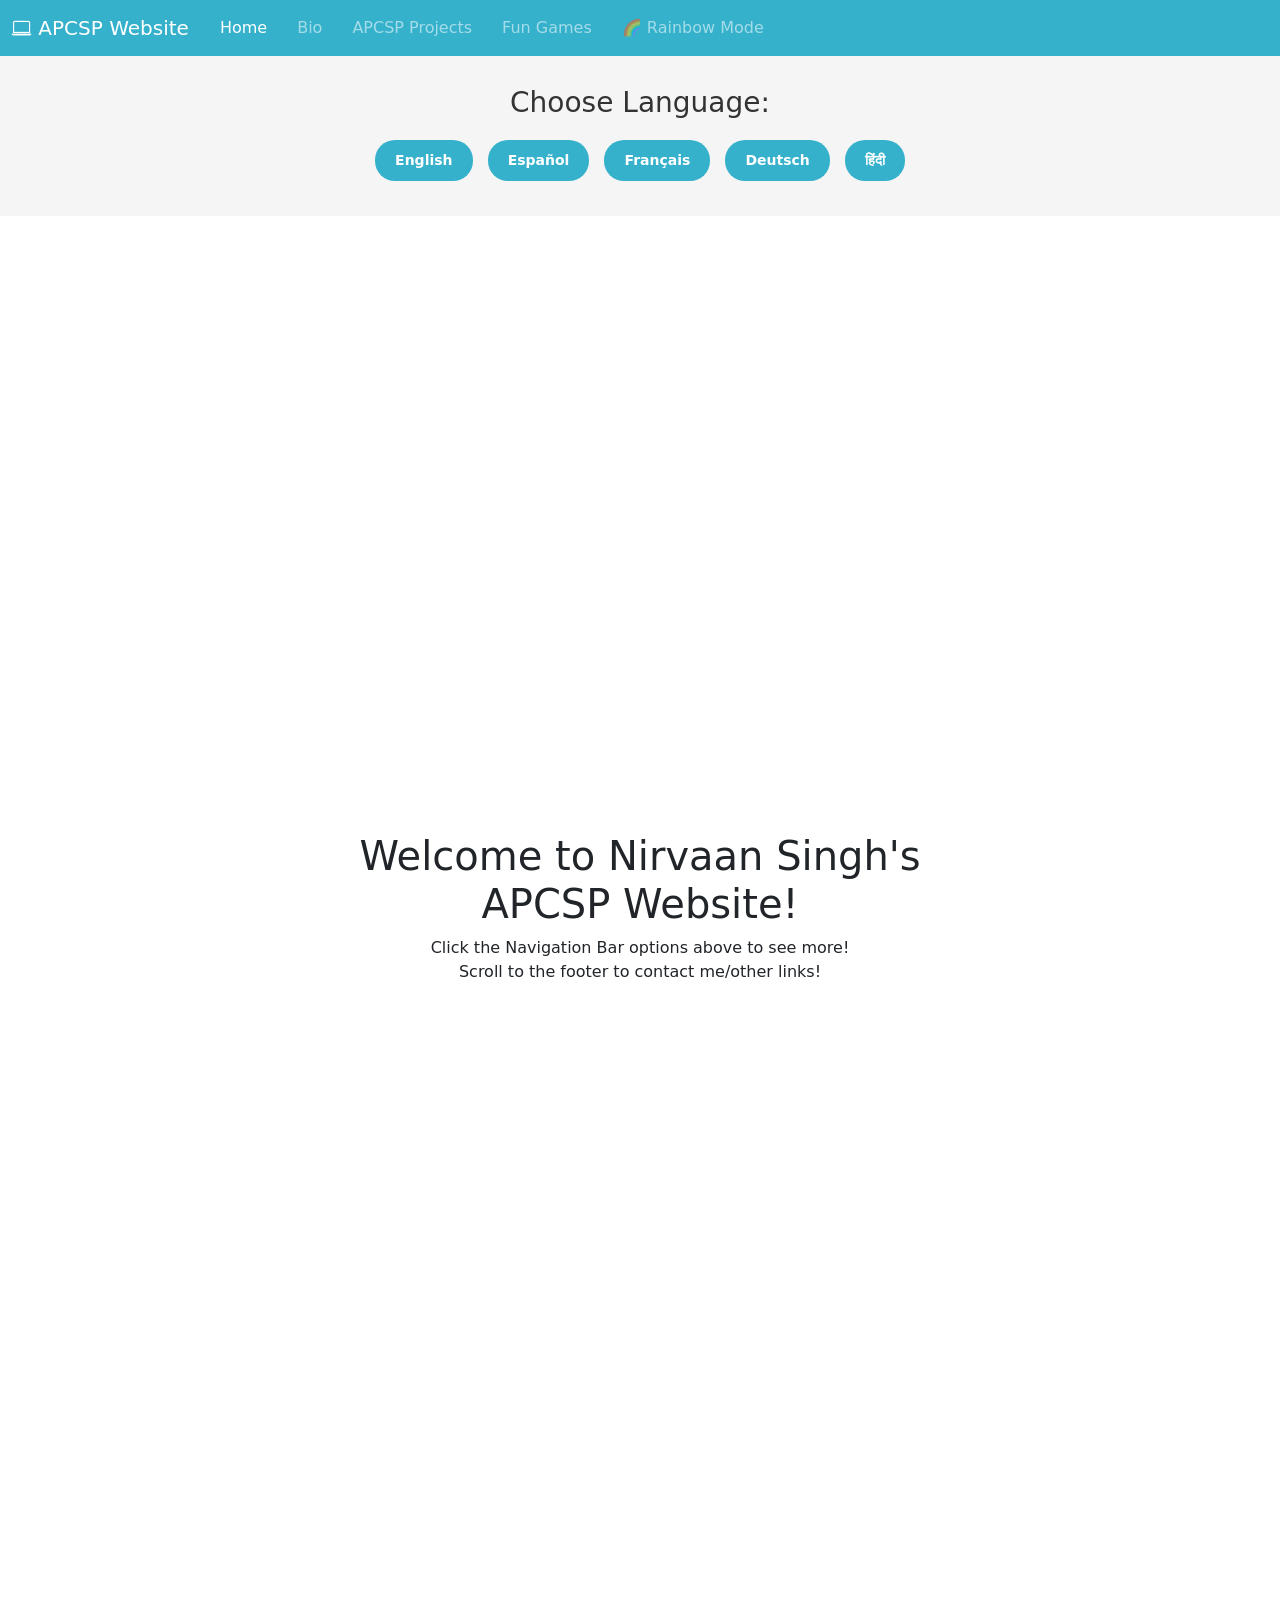
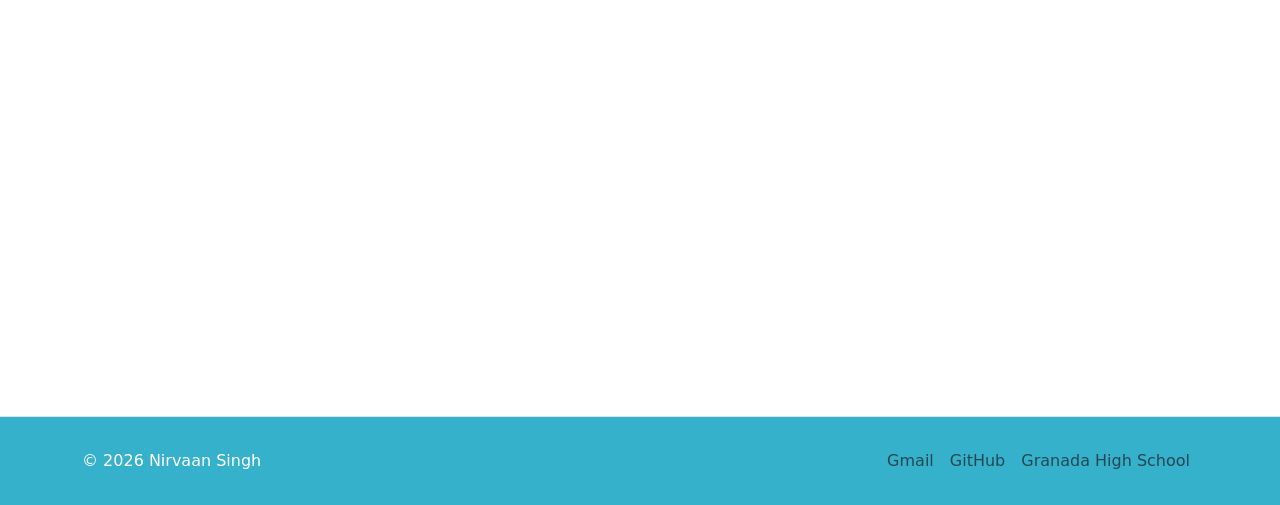
<file: index.html>
<!DOCTYPE html>
<html>
    <head>
        <meta charset="utf-8">
        <meta http-equiv="X-UA-Compatible" content="IE=edge">
        <meta name="viewport" content="width=device-width, initial-scale=1">
    
        <!-- Bootstrap CSS -->
        <link href="https://cdn.jsdelivr.net/npm/bootstrap@5.1.3/dist/css/bootstrap.min.css" rel="stylesheet" integrity="sha384-1BmE4kWBq78iYhFldvKuhfTAU6auU8tT94WrHftjDbrCEXSU1oBoqyl2QvZ6jIW3" crossorigin="anonymous">
        <link rel="stylesheet" href="https://cdn.jsdelivr.net/npm/bootstrap-icons@1.9.1/font/bootstrap-icons.css">
    
        <!-- Bootstrap JavaScript -->
        <script src="https://cdn.jsdelivr.net/npm/bootstrap@5.1.3/dist/js/bootstrap.bundle.min.js" integrity="sha384-ka7Sk0Gln4gmtz2MlQnikT1wXgYsOg+OMhuP+IlRH9sENBO0LRn5q+8nbTov4+1p" crossorigin="anonymous"></script>
        
        <link rel="stylesheet" href="style.css">
        
        <link rel="icon" type="image/x-icon" href="https://codehs.com/uploads/2249a44c0a9f6dd6f6f0bd95c95a9c15">
        <title>Nirvaan's Website</title>
    </head>
    <body>
            
            <nav class="navbar navbar-expand-sm myNav navbar-dark">
                <div class="container-fluid">
                <a class="navbar-brand" href="#">
                <i class="bi bi-laptop"></i> APCSP Website
                </a>
                <button class="navbar-toggler" type="button" data-bs-toggle="collapse" data-bs-target="#collapsibleNavbar">
                <span class="navbar-toggler-icon"></span>
                </button>
                <div class="collapse navbar-collapse" id="collapsibleNavbar">
                <ul class="navbar-nav">
                <li class="nav-item">
                <a class="nav-link active" href="index.html">Home</a>
                </li>
                <li class="nav-item">
                <a class="nav-link" href="bio.html">Bio</a>
                </li>
                <li class="nav-item">
                <a class="nav-link" href="project.html">APCSP Projects</a>
                </li>
                <li class="nav-item">
                <a class="nav-link" href="games.html">Fun Games</a>
                </li>
                 <li class="nav-item">
                  <a class="nav-link" href="#" id="rainbowToggle">🌈 Rainbow Mode</a>
                </li>
                </ul>
                </div>
                </div>
            </nav>
           
            <!-- Language Selector -->
            <div class="language-selector">
              <h3>Choose Language:</h3>
              <button class="lang-btn" data-lang="english">English</button>
              <button class="lang-btn" data-lang="spanish">Español</button>
              <button class="lang-btn" data-lang="french">Français</button>
              <button class="lang-btn" data-lang="german">Deutsch</button>
              <button class="lang-btn" data-lang="hindi">हिंदी</button>
            </div>
            
            <div class="parallax" id="welcome-section">
              <div class="contentSection">
                <h1 class="text-center" id="welcome-title">Welcome to Nirvaan Singh's APCSP Website!</h1>
                <p class="text-center" id="welcome-text">Click the Navigation Bar options above to see more!<br>Scroll to the footer to contact me/other links!</p>
              </div>
            </div>
            
            
            <div class="parallax"></div>
            <footer class=" text-body-secondary py-4 border-top">
                <div class="container d-flex flex-wrap justify-content-between align-items-center">
                    <p class="footerText col-md-4 mb-0">&copy; 2026 Nirvaan Singh</p>
    
                
                    <ul class="nav col-md-4 justify-content-end">
                      <li class="nav-item"><a href="mailto:nirvaan0928@gmail.com" class="nav-link px-2 text-body-secondary">Gmail</a></li>
                      <li class="nav-item"><a href="https://github.com/nirwewe28" class="nav-link px-2 text-body-secondary">GitHub</a></li>
                      <li class="nav-item"><a href="https://granadahigh.livermoreschools.org/" class="nav-link px-2 text-body-secondary">Granada High School</a></li>
                    </ul>
              </div>
        </footer>
        <script>
          document.addEventListener('DOMContentLoaded', function() {
            const rainbowToggle = document.getElementById('rainbowToggle');
            const navbar = document.querySelector('.myNav');
            const footer = document.querySelector('footer');
            let isRainbowMode = false;
            let rainbowInterval = null;
            const colors = ['#ff0000', '#ff7f00', '#ffff00', '#00ff00', '#0000ff', '#4b0082', '#9400d3'];
            let colorIndex = 0;
        
            if (rainbowToggle) {
              rainbowToggle.addEventListener('click', function(e) {
                e.preventDefault();
                
                isRainbowMode = !isRainbowMode;
                
                if (isRainbowMode) {
                  rainbowToggle.textContent = '🌈 Rainbow Mode ON';
                  navbar.style.transition = 'background-color 2.5s ease-in-out';
                  footer.style.transition = 'background-color 2.5s ease-in-out';
                  colorIndex = 0;
                  
                  // Change color every 2.5 seconds
                  rainbowInterval = setInterval(function() {
                    navbar.style.backgroundColor = colors[colorIndex];
                    footer.style.backgroundColor = colors[colorIndex];
                    colorIndex = (colorIndex + 1) % colors.length;
                  }, 2500);
                  
                } else {
                  rainbowToggle.textContent = '🌈 Rainbow Mode';
                  clearInterval(rainbowInterval);
                  navbar.style.backgroundColor = '#35b1cc';
                  footer.style.backgroundColor = '#35b1cc';
                  navbar.style.transition = 'background-color 1s ease-in-out';
                  footer.style.transition = 'background-color 1s ease-in-out';
                }
              });
            }
          });
        </script>
        <script>
          document.addEventListener('DOMContentLoaded', function() {
            const translations = {
              english: {
                title: "Welcome to Nirvaan Singh's APCSP Website!",
                text: "Click the Navigation Bar options above to see more!<br>Scroll to the footer to contact me/other links!"
              },
              spanish: {
                title: "¡Bienvenido al sitio web APCSP de Nirvaan Singh!",
                text: "¡Haz clic en las opciones de la barra de navegación anterior para ver más!<br>¡Desplázate hasta el pie de página para contactarme/ver otros enlaces!"
              },
              french: {
                title: "Bienvenue sur le site Web APCSP de Nirvaan Singh!",
                text: "Cliquez sur les options de la barre de navigation ci-dessus pour en voir plus!<br>Faites défiler jusqu'au pied de page pour me contacter/autres liens!"
              },
              german: {
                title: "Willkommen auf Nirvaan Singhs APCSP-Website!",
                text: "Klicken Sie auf die Optionen in der Navigationsleiste oben, um mehr zu sehen!<br>Scrollen Sie zum Fußzeilenbereich, um mich zu kontaktieren/weitere Links!"
              },
              hindi: {
                title: "निर्वाण सिंह की APCSP वेबसाइट पर आपका स्वागत है!",
                text: "अधिक देखने के लिए ऊपर दिए गए Navigation बार के विकल्पों पर क्लिक करें!<br>संपर्क करने और अन्य लिंक देखने के लिए नीचे footer पर स्क्रॉल करें!"
              }
            };
        
            const langButtons = document.querySelectorAll('.lang-btn');
            const titleElement = document.getElementById('welcome-title');
            const textElement = document.getElementById('welcome-text');
        
            langButtons.forEach(button => {
              button.addEventListener('click', function() {
                const lang = this.dataset.lang;
                
                titleElement.textContent = translations[lang].title;
                textElement.innerHTML = translations[lang].text;
                
                langButtons.forEach(btn => btn.classList.remove('active'));
                this.classList.add('active');
              });
            });
          });
        </script>
    </body>
</html>
</file>
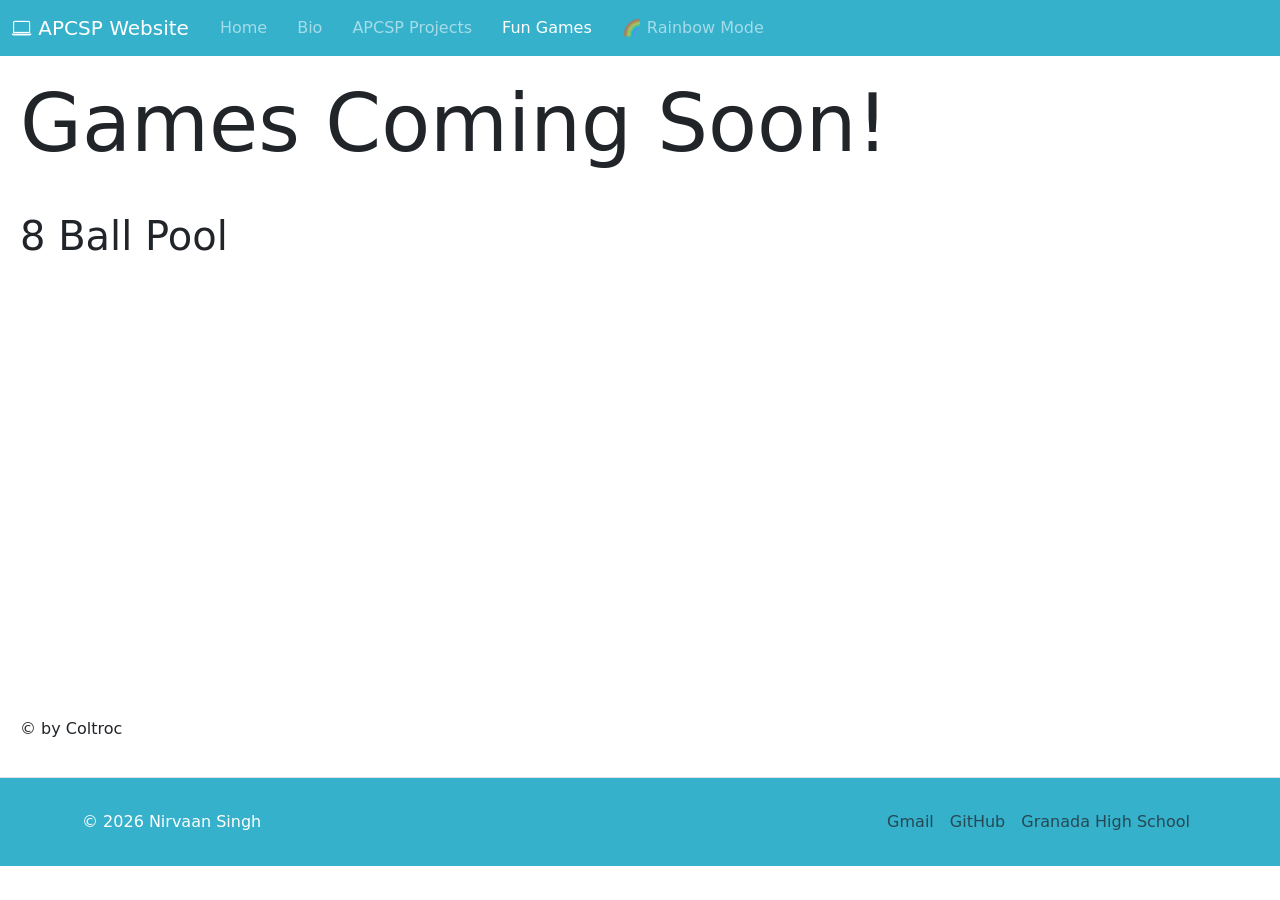
<file: games.html>
<!DOCTYPE html>
<html>
    <head>
        <meta charset="utf-8">
        <meta http-equiv="X-UA-Compatible" content="IE=edge">
        <meta name="viewport" content="width=device-width, initial-scale=1">
    
        <!-- Bootstrap CSS -->
        <link href="https://cdn.jsdelivr.net/npm/bootstrap@5.1.3/dist/css/bootstrap.min.css" rel="stylesheet" integrity="sha384-1BmE4kWBq78iYhFldvKuhfTAU6auU8tT94WrHftjDbrCEXSU1oBoqyl2QvZ6jIW3" crossorigin="anonymous">
        <link rel="stylesheet" href="https://cdn.jsdelivr.net/npm/bootstrap-icons@1.9.1/font/bootstrap-icons.css">
    
        <!-- Bootstrap JavaScript -->
        <script src="https://cdn.jsdelivr.net/npm/bootstrap@5.1.3/dist/js/bootstrap.bundle.min.js" integrity="sha384-ka7Sk0Gln4gmtz2MlQnikT1wXgYsOg+OMhuP+IlRH9sENBO0LRn5q+8nbTov4+1p" crossorigin="anonymous"></script>
        
        <link rel="stylesheet" href="style.css">
        
        <link rel="icon" type="image/x-icon" href="https://codehs.com/uploads/2249a44c0a9f6dd6f6f0bd95c95a9c15">
        
        <title>Nirvaan's Website</title>
    </head>
    <body>
            <nav class="navbar navbar-expand-sm myNav navbar-dark">
                <div class="container-fluid">
                <a class="navbar-brand" href="#">
                    <i class="bi bi-laptop"></i> APCSP Website
                </a>
                <button class="navbar-toggler" type="button" data-bs-toggle="collapse" data-bs-target="#collapsibleNavbar">
                <span class="navbar-toggler-icon"></span>
                </button>
                <div class="collapse navbar-collapse" id="collapsibleNavbar">
                <ul class="navbar-nav">
                <li class="nav-item">
                <a class="nav-link" href="index.html">Home</a>
                </li>
                <li class="nav-item">
                <a class="nav-link" href="bio.html">Bio</a>
                </li>
                <li class="nav-item">
                <a class="nav-link" href="project.html">APCSP Projects</a>
                </li>
                <li class="nav-item">
                <a class="nav-link active" href="games.html">Fun Games</a>
                </li>
                <li class="nav-item">
                  <a class="nav-link" href="#" id="rainbowToggle">🌈 Rainbow Mode</a>
                </li>
                </ul>
                </div>
                </div>
            </nav>
        <div>
          <header class="display-1" style="padding: 20px;">Games Coming Soon!</header>
          <h1 style="padding: 20px;">8 Ball Pool</h1>
          <iframe src="https://scratch.mit.edu/projects/371668558/embed" allowtransparency="true" width="485" height="402" frameborder="0" scrolling="no" allowfullscreen style="padding: 20px;"></iframe>
          <p style="padding: 20px;">&copy; by Coltroc</p>
        </div>
        
                   
            <footer class=" text-body-secondary py-4 border-top">
                <div class="container d-flex flex-wrap justify-content-between align-items-center">
                    <p class="footerText col-md-4 mb-0">&copy; 2026 Nirvaan Singh</p>
    
                
                    <ul class="nav col-md-4 justify-content-end">
                      <li class="nav-item"><a href="mailto:nirvaan0928@gmail.com" class="nav-link px-2 text-body-secondary">Gmail</a></li>
                      <li class="nav-item"><a href="https://github.com/nirwewe28" class="nav-link px-2 text-body-secondary">GitHub</a></li>
                      <li class="nav-item"><a href="https://granadahigh.livermoreschools.org/" class="nav-link px-2 text-body-secondary">Granada High School</a></li>
                    </ul>
              </div>
        </footer>
            <script>
          document.addEventListener('DOMContentLoaded', function() {
            const rainbowToggle = document.getElementById('rainbowToggle');
            const navbar = document.querySelector('.myNav');
            const footer = document.querySelector('footer');
            let isRainbowMode = false;
            let rainbowInterval = null;
            const colors = ['#ff0000', '#ff7f00', '#ffff00', '#00ff00', '#0000ff', '#4b0082', '#9400d3'];
            let colorIndex = 0;
        
            if (rainbowToggle) {
              rainbowToggle.addEventListener('click', function(e) {
                e.preventDefault();
                
                isRainbowMode = !isRainbowMode;
                
                if (isRainbowMode) {
                  rainbowToggle.textContent = '🌈 Rainbow Mode ON';
                  navbar.style.transition = 'background-color 2.5s ease-in-out';
                  footer.style.transition = 'background-color 2.5s ease-in-out';
                  colorIndex = 0;
                  
                  // Change color every 2.5 seconds
                  rainbowInterval = setInterval(function() {
                    navbar.style.backgroundColor = colors[colorIndex];
                    footer.style.backgroundColor = colors[colorIndex];
                    colorIndex = (colorIndex + 1) % colors.length;
                  }, 2500);
                  
                } else {
                  rainbowToggle.textContent = '🌈 Rainbow Mode';
                  clearInterval(rainbowInterval);
                  navbar.style.backgroundColor = '#35b1cc';
                  footer.style.backgroundColor = '#35b1cc';
                  navbar.style.transition = 'background-color 1s ease-in-out';
                  footer.style.transition = 'background-color 1s ease-in-out';
                }
              });
            }
          });
        </script>
    </body>
</file>
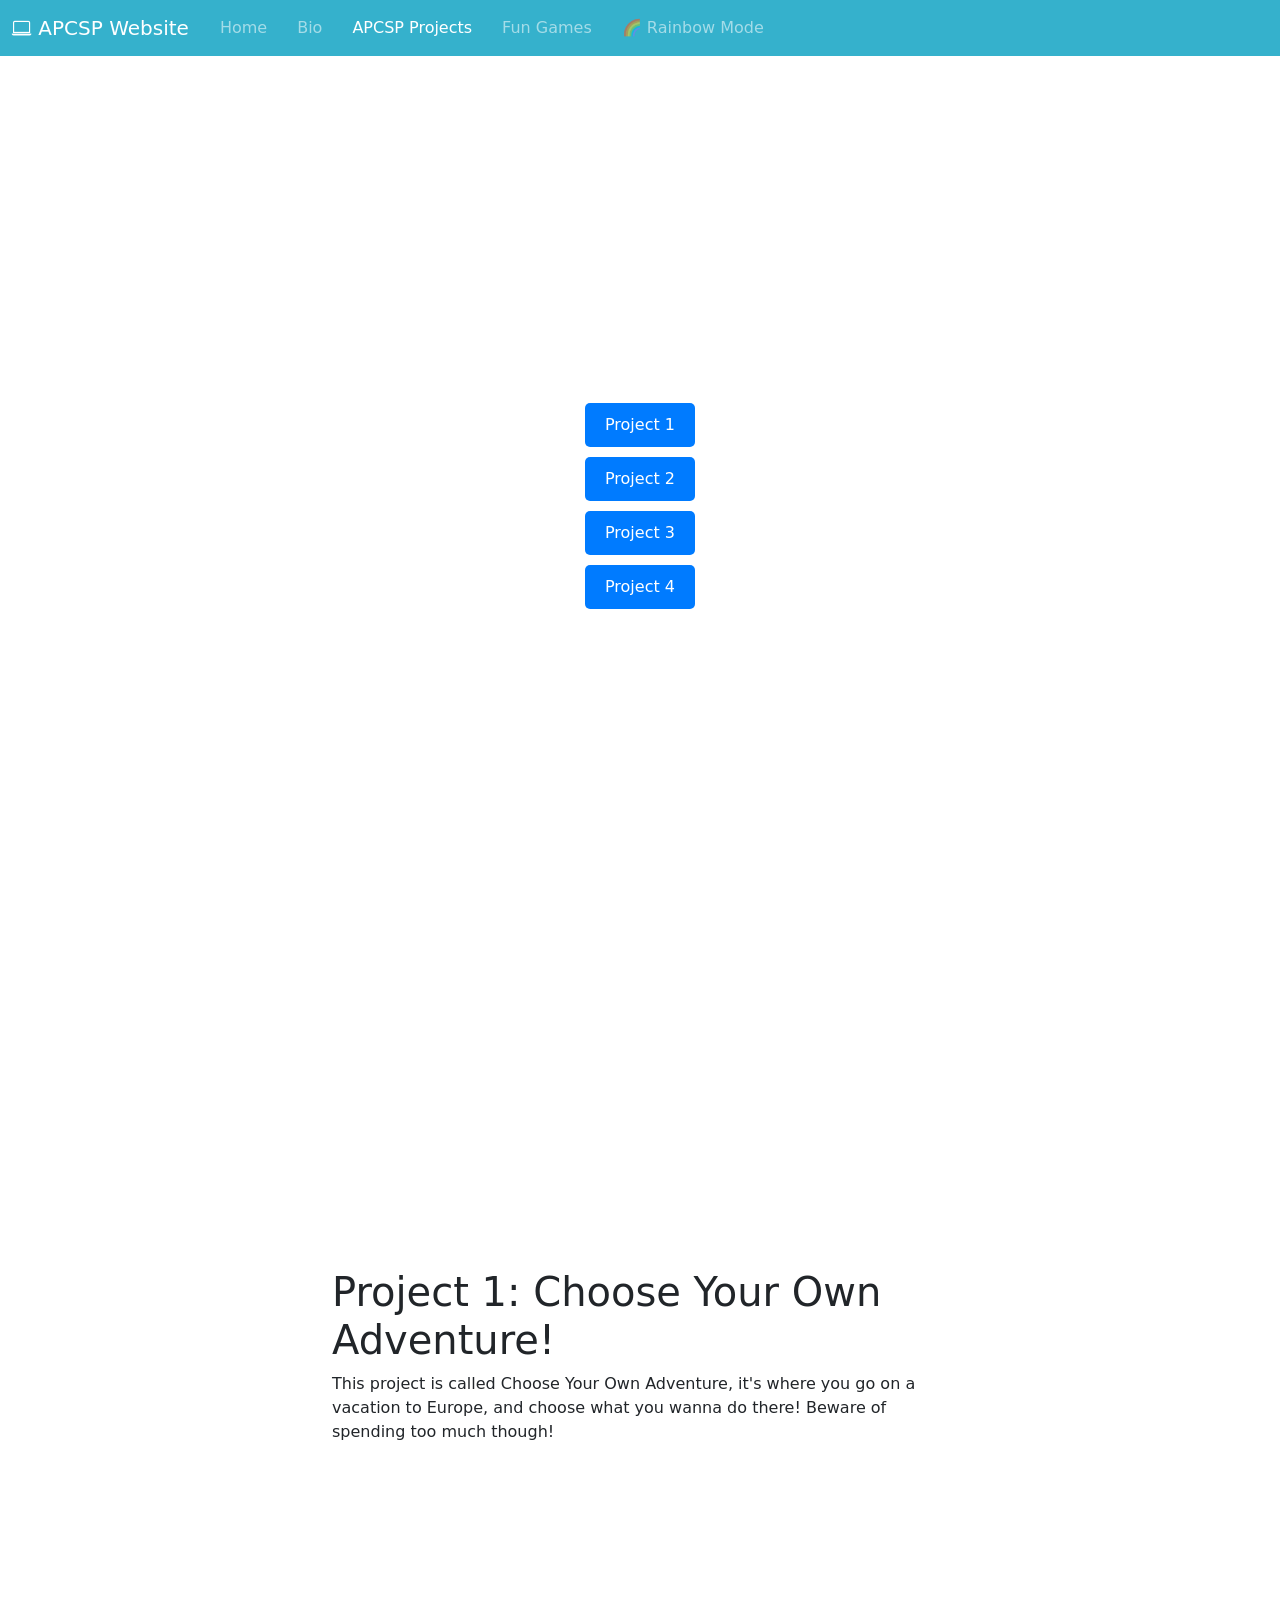
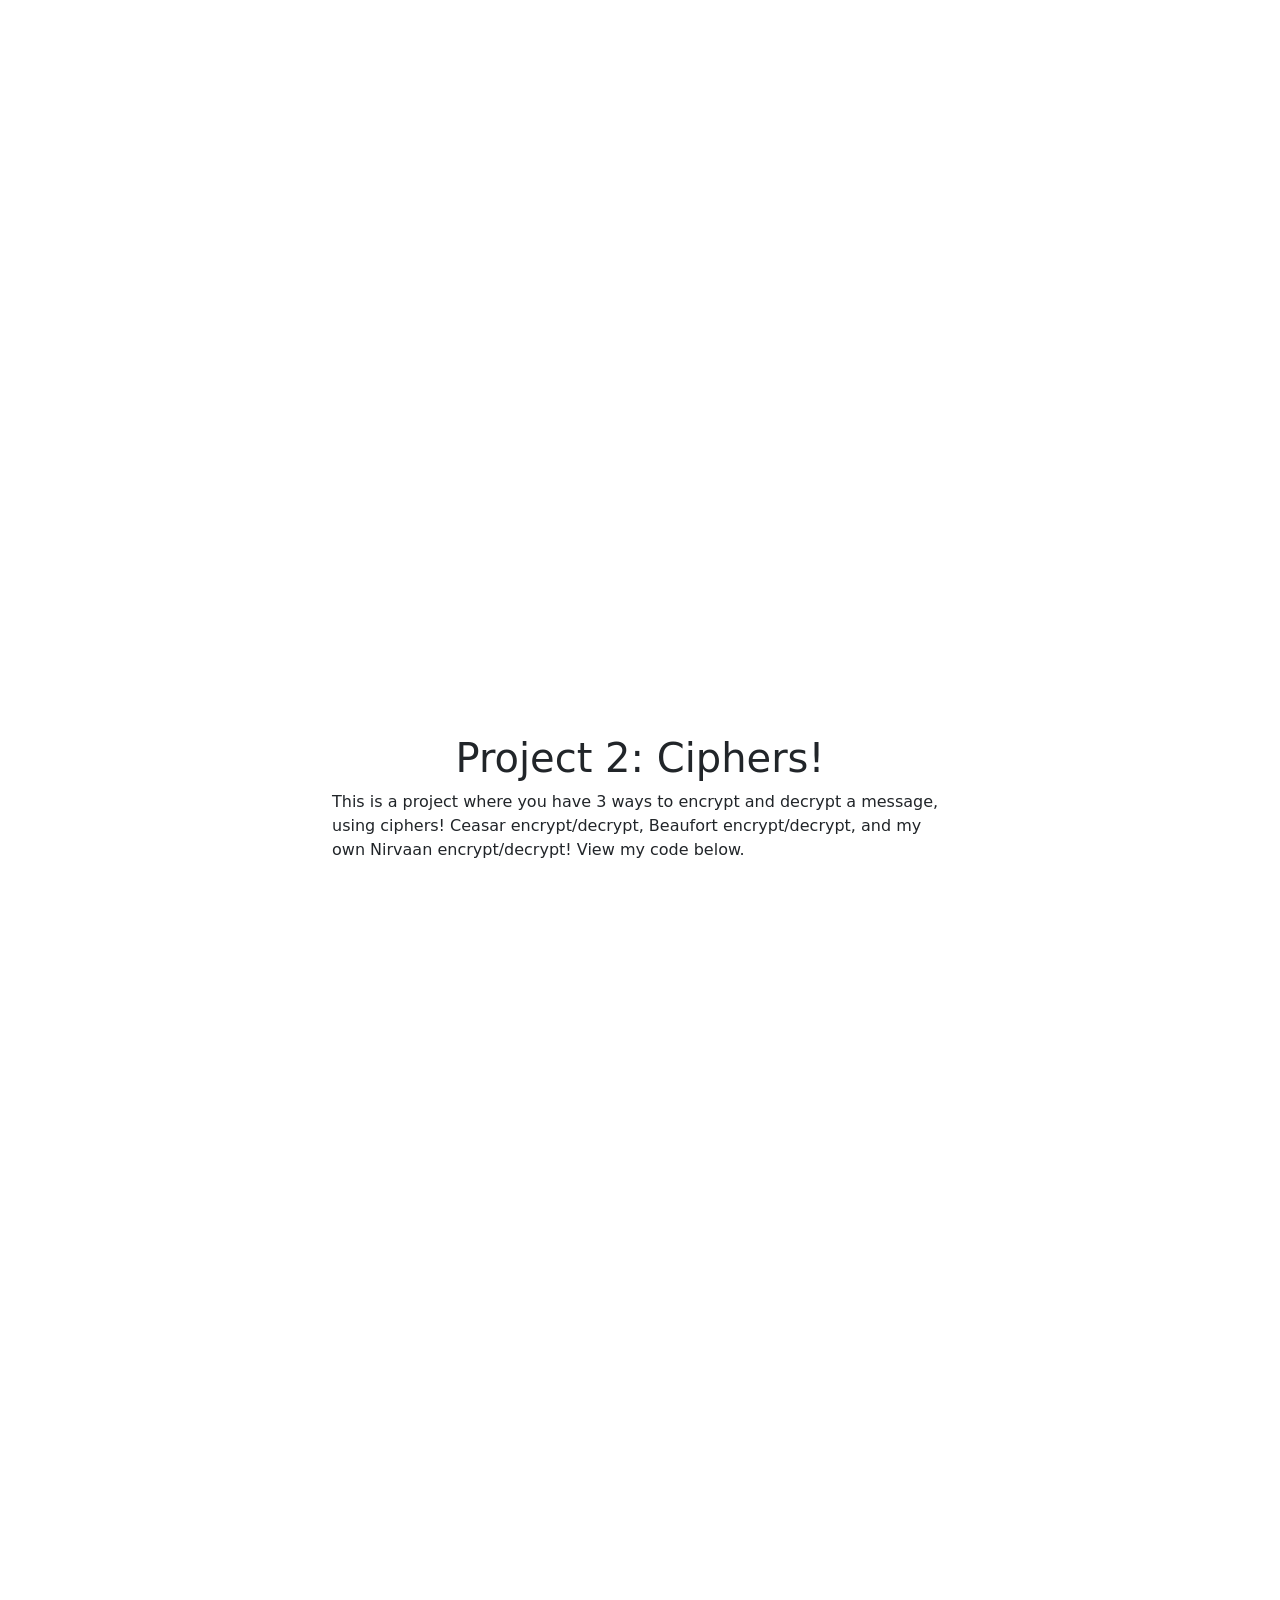
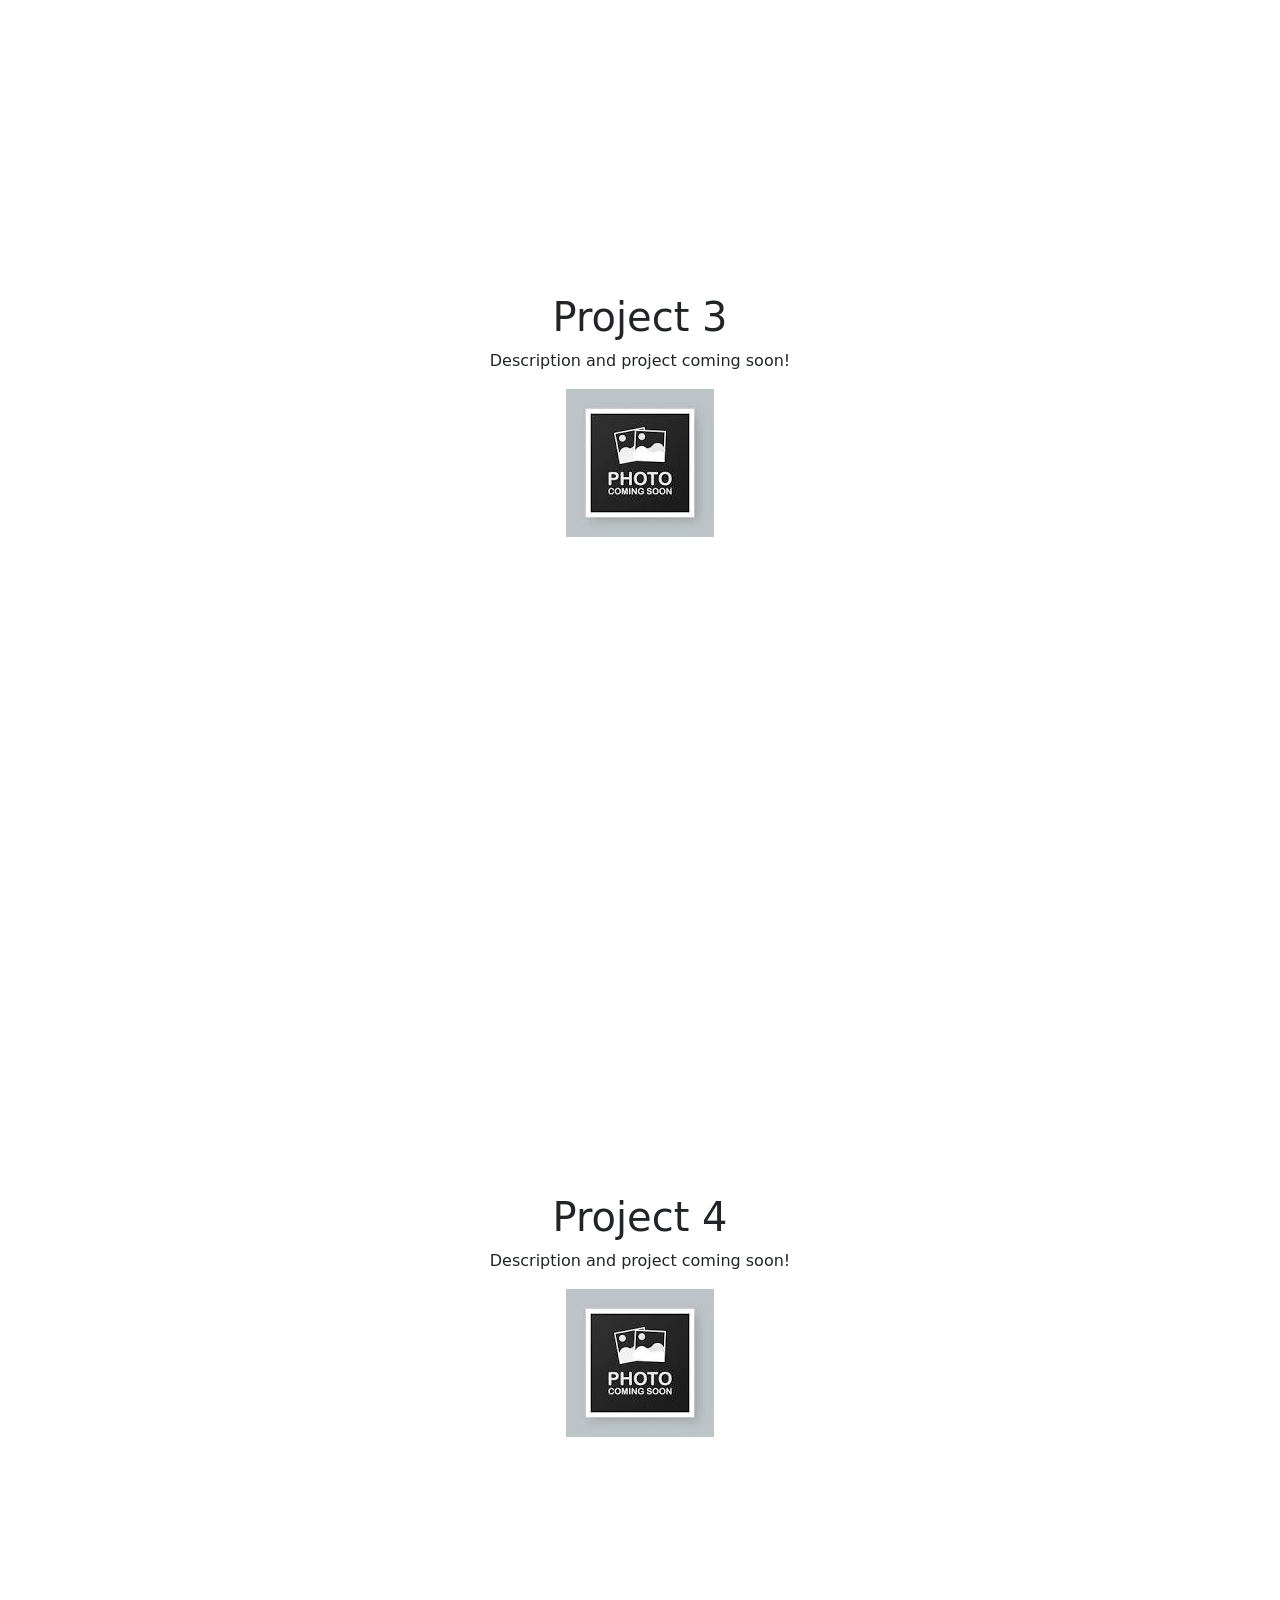
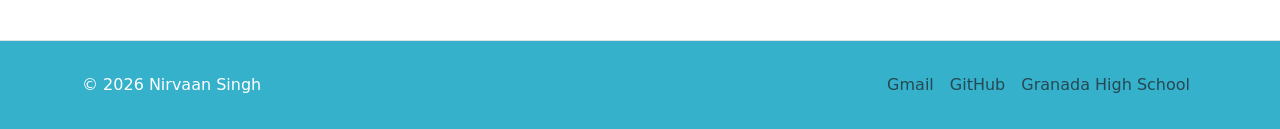
<file: project.html>
<!DOCTYPE html>
<html>
    <head>
        <meta charset="utf-8">
        <meta http-equiv="X-UA-Compatible" content="IE=edge">
        <meta name="viewport" content="width=device-width, initial-scale=1">
    
        <!-- Bootstrap CSS -->
        <link href="https://cdn.jsdelivr.net/npm/bootstrap@5.1.3/dist/css/bootstrap.min.css" rel="stylesheet" integrity="sha384-1BmE4kWBq78iYhFldvKuhfTAU6auU8tT94WrHftjDbrCEXSU1oBoqyl2QvZ6jIW3" crossorigin="anonymous">
        <link rel="stylesheet" href="https://cdn.jsdelivr.net/npm/bootstrap-icons@1.9.1/font/bootstrap-icons.css">
    
        <!-- Bootstrap JavaScript -->
        <script src="https://cdn.jsdelivr.net/npm/bootstrap@5.1.3/dist/js/bootstrap.bundle.min.js" integrity="sha384-ka7Sk0Gln4gmtz2MlQnikT1wXgYsOg+OMhuP+IlRH9sENBO0LRn5q+8nbTov4+1p" crossorigin="anonymous"></script>
        
        <link rel="stylesheet" href="style.css">
        
        <link rel="icon" type="image/x-icon" href="https://codehs.com/uploads/2249a44c0a9f6dd6f6f0bd95c95a9c15">
        <title>Nirvaan's Website</title>
    </head>
    <body>
            
            <nav class="navbar navbar-expand-sm myNav navbar-dark">
                <div class="container-fluid">
                <a class="navbar-brand" href="#">
                    <i class="bi bi-laptop"></i> APCSP Website
                </a>
                <button class="navbar-toggler" type="button" data-bs-toggle="collapse" data-bs-target="#collapsibleNavbar">
                <span class="navbar-toggler-icon"></span>
                </button>
                <div class="collapse navbar-collapse" id="collapsibleNavbar">
                <ul class="navbar-nav">
                <li class="nav-item">
                <a class="nav-link" href="index.html">Home</a>
                </li>
                <li class="nav-item">
                <a class="nav-link" href="bio.html">Bio</a>
                </li>
                <li class="nav-item">
                <a class="nav-link active" href="project.html">APCSP Projects</a>
                </li>
                <li class="nav-item">
                <a class="nav-link" href="games.html">Fun Games</a>
                </li>
                <li class="nav-item">
                  <a class="nav-link" href="#" id="rainbowToggle">🌈 Rainbow Mode</a>
                </li>
                </ul>
                </div>
                </div>
            </nav>
           
        
        <div class= "parallax2 text-center"style="display: flex; flex-direction: column; gap: 10px; padding: 20px;">
          <a href="#project1" style="display: inline-block; padding: 10px 20px; background-color: #007bff; color: white; text-decoration: none; border-radius: 5px;">
            <span class="text">Project 1</span>
          </a>
          <a href="#project2" style="display: inline-block; padding: 10px 20px; background-color: #007bff; color: white; text-decoration: none; border-radius: 5px;">
            <span class="text">Project 2</span>
          </a>
          <a href="#project3" style="display: inline-block; padding: 10px 20px; background-color: #007bff; color: white; text-decoration: none; border-radius: 5px;">
            <span class="text">Project 3</span>
          </a>
          <a href="#project4" style="display: inline-block; padding: 10px 20px; background-color: #007bff; color: white; text-decoration: none; border-radius: 5px;">
            <span class="text">Project 4</span>
          </a>
        </div> 
       
        
        <div id="project1" class="parallax2">
          <div class="contentSection">
            <h1>Project 1: Choose Your Own Adventure!</h1>
            <p>This project is called Choose Your Own Adventure, it's where you go on a vacation to Europe, and choose what you wanna do there! Beware of spending too much though!</p>
            <iframe src="https://pytogether.org/embed/eyJwaWQiOjI1MzU2LCJ0eXBlIjoic25pcHBldCJ9:1xMcSk:GDswR8pdVrv4Kp9UlhEXVVa4APScYAUua-WxaA3XxS0" width="100%" height="500px" frameborder="0"></iframe>
          </div>
        </div>
        
        <div id="project2" class="parallax2">
          <div class="contentSection">
            <h1>Project 2: Ciphers!</h1>
            <p>This is a project where you have 3 ways to encrypt and decrypt a message, using ciphers! Ceasar encrypt/decrypt, Beaufort encrypt/decrypt, and my own Nirvaan encrypt/decrypt! View my code below.</p>
            <iframe src="https://pytogether.org/embed/eyJwaWQiOjI4NDM1LCJ0eXBlIjoic25pcHBldCJ9:1xU5sb:X5fmRA4QM8KPhmtoJIlDX3KYYE7oLQzEg2vAwvMNQRU" width="100%" height="500px" frameborder="0"></iframe>  
          </div>
        </div>
        
        <div id="project3" class="parallax2">
          <div class="contentSection">
            <h1>Project 3</h1>
            <p>Description and project coming soon!</p>
            <img src="[data-uri]">
          </div>
        </div>
        
        <div id="project4" class="parallax2">
          <div class="contentSection">
            <h1>Project 4</h1>
            <p>Description and project coming soon!</p>
            <img src="[data-uri]">
          </div>
        </div>
        
                   
            <footer class=" text-body-secondary py-4 border-top" id ="rainbowToggle">
                <div class="container d-flex flex-wrap justify-content-between align-items-center">
                    <p class="footerText col-md-4 mb-0">&copy; 2026 Nirvaan Singh</p>
    
                
                    <ul class="nav col-md-4 justify-content-end">
                      <li class="nav-item"><a href="mailto:nirvaan0928@gmail.com" class="nav-link px-2 text-body-secondary">Gmail</a></li>
                      <li class="nav-item"><a href="https://github.com/nirwewe28" class="nav-link px-2 text-body-secondary">GitHub</a></li>
                      <li class="nav-item"><a href="https://granadahigh.livermoreschools.org/" class="nav-link px-2 text-body-secondary">Granada High School</a></li>
                    </ul>
              </div>
        </footer>
        <script>
          document.addEventListener('DOMContentLoaded', function() {
            const rainbowToggle = document.getElementById('rainbowToggle');
            const navbar = document.querySelector('.myNav');
            const footer = document.querySelector('footer');
            let isRainbowMode = false;
            let rainbowInterval = null;
            const colors = ['#ff0000', '#ff7f00', '#ffff00', '#00ff00', '#0000ff', '#4b0082', '#9400d3'];
            let colorIndex = 0;
        
            if (rainbowToggle) {
              rainbowToggle.addEventListener('click', function(e) {
                e.preventDefault();
                
                isRainbowMode = !isRainbowMode;
                
                if (isRainbowMode) {
                  rainbowToggle.textContent = '🌈 Rainbow Mode ON';
                  navbar.style.transition = 'background-color 2.5s ease-in-out';
                  footer.style.transition = 'background-color 2.5s ease-in-out';
                  colorIndex = 0;
                  
                  // Change color every 2.5 seconds
                  rainbowInterval = setInterval(function() {
                    navbar.style.backgroundColor = colors[colorIndex];
                    footer.style.backgroundColor = colors[colorIndex];
                    colorIndex = (colorIndex + 1) % colors.length;
                  }, 2500);
                  
                } else {
                  rainbowToggle.textContent = '🌈 Rainbow Mode';
                  clearInterval(rainbowInterval);
                  navbar.style.backgroundColor = '#35b1cc';
                  footer.style.backgroundColor = '#35b1cc';
                  navbar.style.transition = 'background-color 1s ease-in-out';
                  footer.style.transition = 'background-color 1s ease-in-out';
                }
              });
            }
          });
        </script>
    </body>
</file>
<file: style.css>
.indexHead {
  background-image:url("[data-uri]"); /* Dark blue HEX code */
  color: white;              
}
.myNav{
    background-color:#35b1cc;
}

.parallax {
  min-height: 100vh;  /* Full screen height */
  display: flex;
  padding-top:500px;
  
  align-items: center;
  justify-content: center;
  background-image: url("https://www.shutterstock.com/blog/wp-content/uploads/sites/5/2014/04/img69.jpg");
  background-attachment: fixed;
  background-position: center;
  background-repeat: no-repeat;
  background-size: cover;
}
.parallax2 {
  min-height: 100vh;  /* Full screen height */
  display: flex;
  padding-top:250px;
  
  align-items: center;
  justify-content: center;
  background-image: url("https://dropinblog.net/34244460/files/Blogs_2022/CyberPunk/droquis_KB3D_Cyberpunk_Cover_Final_2K.jpg");
  background-attachment: fixed;
  background-position: center;
  background-repeat: no-repeat;
  background-size: cover;
}

.footerText {
    color:white;
}
footer{
    background-color:#35b1cc;
}
.bioImg{
    width:100px;
    height:120px;
    transform-origin: right
}
.myNav .navbar-nav .nav-link {
    padding: 8px 15px;
    border-radius: 4px;
    transition: background-color 0.3s ease, color 0.3s ease;
}

.myNav .navbar-nav .nav-link:hover {
    background-color: rgba(255, 255, 255, 0.15) !important; /* Subtle light background */
    color: #ffffff !important; /* Pure white text */
}
.button {
  width: 110px;
  height: 40px;
  display: flex;
  align-items: center;
  justify-content: flex-start;
  gap: 10px;
  background-color: rgb(161, 255, 20);
  border-radius: 30px;
  color: rgb(19, 19, 19);
  font-weight: 600;
  border: none;
  position: relative;
  cursor: pointer;
  transition-duration: .2s;
  box-shadow: 5px 5px 10px rgba(0, 0, 0, 0.116);
  padding-left: 8px;
  transition-duration: .5s;
}

.svgIcon {
  height: 25px;
  transition-duration: 1.5s;
}

.bell path {
  fill: rgb(19, 19, 19);
}

.button:hover {
  background-color: rgb(192, 255, 20);
  transition-duration: .5s;
}

.button:active {
  transform: scale(0.97);
  transition-duration: .2s;
}

.button:hover .svgIcon {
  transform: rotate(250deg);
  transition-duration: 1.5s;
}
.contentSection {
  background: rgba(255, 255, 255, 0.3);
  backdrop-filter: blur(8px);
  padding: 60px 40px;  /* Increase padding to make it more rectangular */
  margin: 0 auto;
  max-width: 700px;    /* Increase width */
  display: flex;
  flex-direction: column;
  justify-content: center;
  align-items: center;
  border-radius: 25px;  /* Rounded corners */
  border: 2px solid rgba(255, 255, 255, 0.5);  /* Add border for definition */
}
.image{
    height:400px;
    width:400px;
}
.language-selector {
  text-align: center;
  padding: 30px 20px;
  background-color: #f5f5f5;
}

.language-selector h3 {
  margin-bottom: 15px;
  color: #333;
}

.lang-btn {
  background-color: #35b1cc;
  color: white;
  border: none;
  padding: 10px 20px;
  margin: 5px;
  border-radius: 20px;
  cursor: pointer;
  font-size: 14px;
  font-weight: 600;
  transition: all 0.3s ease;
}

.lang-btn:hover {
  background-color: #2a8fa3;
  transform: scale(1.05);
}

.lang-btn.active {
  background-color: #1a5f7a;
  box-shadow: 0 0 10px rgba(26, 95, 122, 0.5);
}

@media screen and (width <= 550px) {
  body {
    
    
  }

.myFrame{
    width:100px;
    height:100px;
}
@media screen and (width <= 440px) {
  body {
    
    
  }

.myFrame{
    width:80px;
    height:80px;
}
#rainbowToggle {
  cursor: pointer !important;
}
</file>
